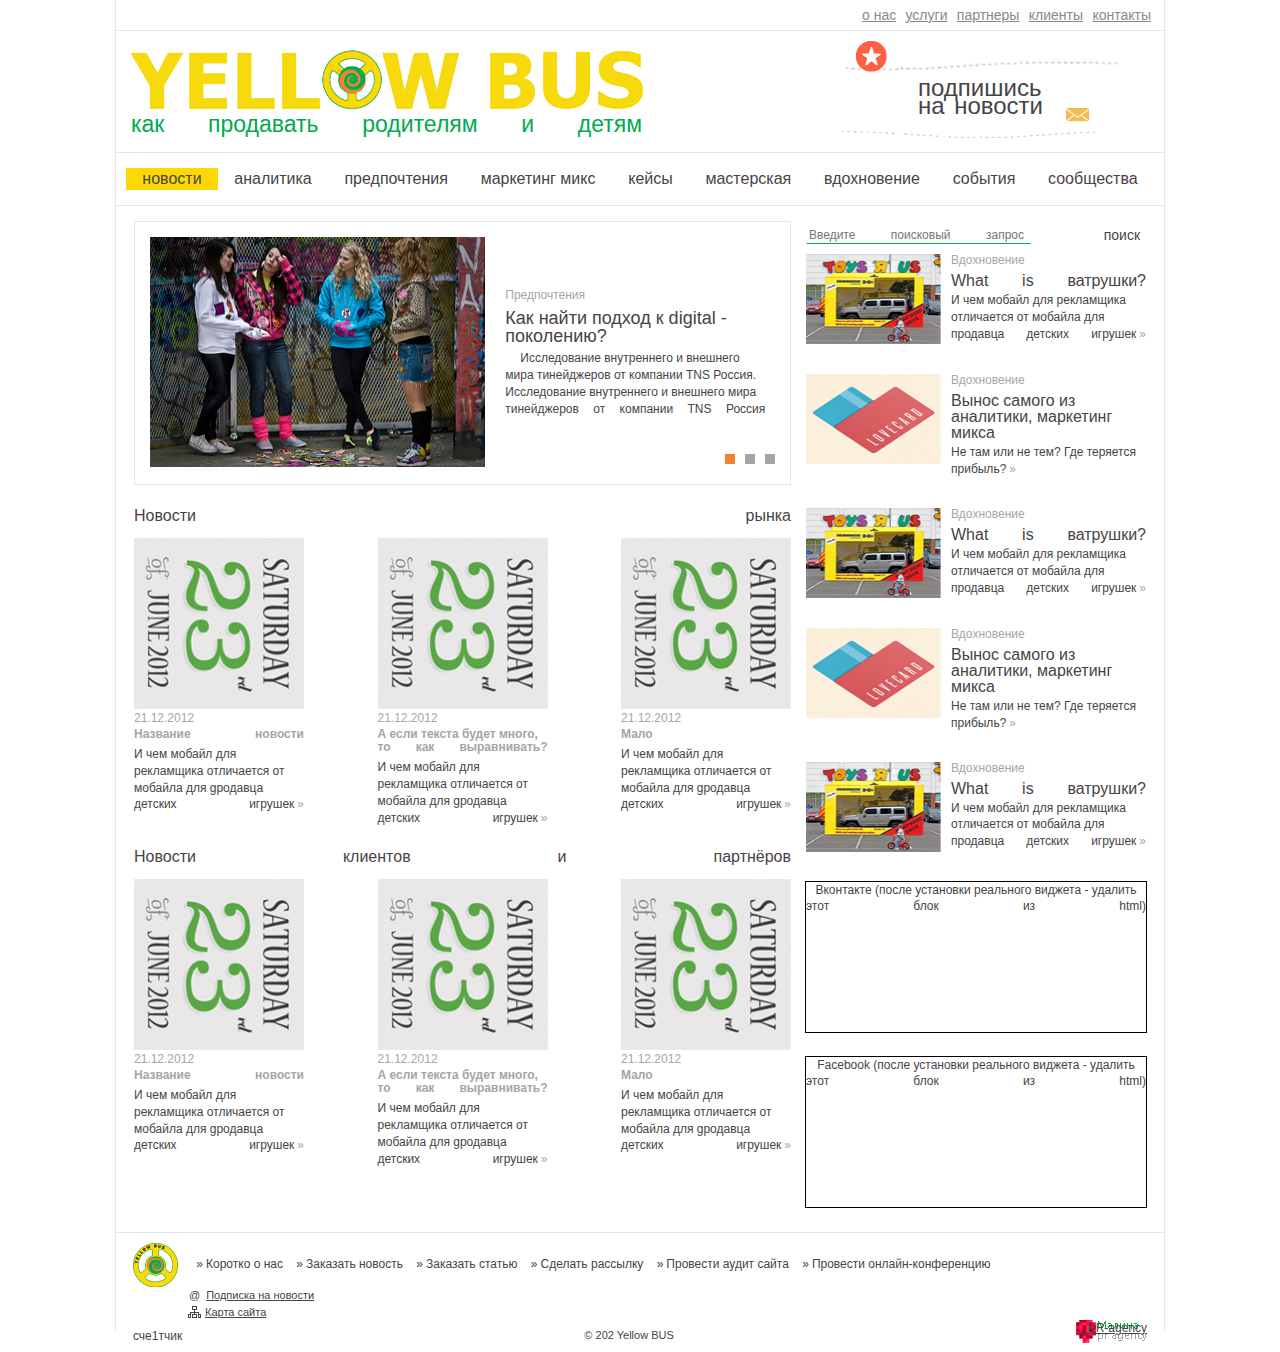
<file: index.html>
<!doctype html>
<!--[if IE 7]> <html class="ie ie987 ie87 ie7" lang="en"> <![endif]-->
<!--[if IE 8]> <html class="ie ie987 ie87 ie8" lang="en"> <![endif]-->
<!--[if IE 9]> <html class="ie ie987 ie9" lang="en"> <![endif]-->
<!--[if IE 10]> <html class="ie ie10" lang="en"> <![endif]-->
<html class="no-js" lang="en">
<head>
  <meta charset="utf-8">
  <meta http-equiv="X-UA-Compatible" content="IE=edge,chrome=1">
  <title></title>
  <meta name="description" content="">
  <!--if you make responsive design - uncomment it-->
  <!--<meta name="viewport" content="width=device-width, initial-scale=1">-->
  <!--[if IE]><script src="http://html5shiv.googlecode.com/svn/trunk/html5.js"></script><![endif]-->
  <!--CSS here-->
  <link rel="stylesheet" href="stylesheets/screen.css">
  <!--CSS here-->
  <script src="js/vendor/modernizr-2.6.1.min.js"></script>
</head>
<body itemscope itemtype='http://schema.org/WebPage'>
<!--[if lt IE 9]><p class=chromeframe>Внимание! Вы используете <em>устаревший браузер!</em> Страница может загружаться долго, а часть элементов сайта выводится в упрощенном виде. Чтобы увидеть полноценную версию сайта - <a href="http://browsehappy.com/">установите новый современный браузер</a> - это увеличит скорость загрузки страниц в несколько раз, или <a href="http://www.google.com/chromeframe/?redirect=true">установите расширение Google Chrome Frame для Internet Explorer</a> - это позволит вам увеличить скорость загрузки страниц не покидая браузер.</p><![endif]-->

<!-- WRAPPER -->
<div class="page-body">

  <!-- HEADER -->
  <header class="page-header" itemscope itemtype='http://schema.org/LocalBusiness'>
    <!--pageTop navigation-->
    <nav class="b-serviceNav">
      <ul>
        <li><a href="#" class="unit">о нас</a></li>
        <li><a href="#" class="unit">услуги</a></li>
        <li><a href="#" class="unit">партнеры</a></li>
        <li><a href="#" class="unit">клиенты</a></li>
        <li><a href="#" class="unit">контакты</a></li>
      </ul>
    </nav>
    <div class="page-header__middle">
      <!--prime logo-->
      <a class="b-primeLogo" href="index.html" itemprop='url'>
        <img src="images/logo-prime.png" alt="YELLOW BUS" itemprop='image'>
        <span class="name ir" itemprop="name">Yellow Bus</span>
        <span class="slogan" itemprop='description'>как продавать родителям и детям</span>
      </a>
      <!--subscribe-->
      <a href="#" class="b-subscribe">
        <span class="content">подпишись<br> на новости</span>
      </a>
    </div>
    <!--prime navigation-->
    <nav class="b-primeNav" itemscope itemtype='http://schema.org/SiteNavigationElement'>
      <ul>
        <li id="current" class="unit"><a href="#">новости</a></li>
        <li class="unit"><a href="#">аналитика</a></li>
        <li class="unit"><a href="#">предпочтения</a></li>
        <li class="unit"><a href="#">маркетинг микс</a></li>
        <li class="unit"><a href="#">кейсы</a></li>
        <li class="unit"><a href="#">мастерская</a></li>
        <li class="unit"><a href="#">вдохновение</a></li>
        <li class="unit"><a href="#">события</a></li>
        <li class="unit"><a href="#">сообщества</a></li>
      </ul>
    </nav>
  </header><!--END HEADER-->



  <!-- CONTENT -->
  <div class="page-content">

    <!--START page template-->
    <div class="page-index">

      <!--main column with content-->
      <div class="page-index__mainColumn" role="main">
        <!--slider-->
        <div class="b-slider" id="page-index__slider">
          <!-- start Basic Jquery Slider -->
          <ul class="bjqs">
            <li>
              <a class="unit" href="#" itemscope itemtype='http://schema.org/BlogPosting'>
                <img src="images/tmp/slides/item-1.png" alt="image here" class="unit__image" itemprop='image'>
                <span class="unit__content">
                  <span class="unit__category" itemprop='keywords'>Предпочтения</span>
                  <span class="unit__name" itemprop='name'>Как найти подход к digital - поколению?</span>
                  <span class="unit__description" itemprop='description'>Исследование внутреннего и внешнего мира тинейджеров от компании TNS Россия. Исследование внутреннего и внешнего мира тинейджеров от компании TNS Россия</span>
                </span>
              </a>
            </li>
            <li>
              <a class="unit" href="#" itemscope itemtype='http://schema.org/BlogPosting'>
                <img src="images/tmp/slides/item-2.png" alt="image here" class="unit__image" itemprop='image'>
                <span class="unit__content">
                  <span class="unit__category" itemprop='keywords'>Предпочтения</span>
                  <span class="unit__name" itemprop='name'>Как найти подход к digital - поколению?</span>
                  <span class="unit__description" itemprop='description'>Исследование внутреннего и внешнего мира тинейджеров от компании TNS Россия. Исследование внутреннего и внешнего мира тинейджеров от компании TNS Россия</span>
                </span>
              </a>
            </li>

            <li>
              <a class="unit" href="#" itemscope itemtype='http://schema.org/BlogPosting'>
                <img src="images/tmp/slides/item-1.png" alt="image here" class="unit__image" itemprop='image'>
                <span class="unit__content">
                  <span class="unit__category" itemprop='keywords'>Предпочтения</span>
                  <span class="unit__name" itemprop='name'>Как найти подход к digital - поколению?</span>
                  <span class="unit__description" itemprop='description'>Исследование внутреннего и внешнего мира тинейджеров от компании TNS Россия. Исследование внутреннего и внешнего мира тинейджеров от компании TNS Россия</span>
                </span>
              </a>
            </li>
          </ul>
          <!-- end Basic jQuery Slider -->
        </div>
        <!--news block 1-->
        <section class="page-index__news">
          <header class="title">Новости рынка</header>
          <div class="content">
            <!--one new-->
            <a href="#" class="unit" itemscope itemtype='http://schema.org/NewsArticle'>
              <img src="images/tmp/news-image.png" alt="image" class="unit__image" itemprop='image'>
              <time class="unit__time" datetime="2012-12-21">21.12.2012</time>
              <span class="unit__name" itemprop='name'>Название новости</span>
              <span class="unit__description" itemporp='name'>И чем мобайл для рекламщика отличается от мобайла для gродавца детских игрушек</span>
            </a>
            <!--one new-->
            <a href="#" class="unit" itemscope itemtype='http://schema.org/NewsArticle'>
              <img src="images/tmp/news-image.png" alt="image" class="unit__image" itemprop='image'>
              <time class="unit__time" datetime="2012-12-21">21.12.2012</time>
              <span class="unit__name" itemprop='name'>А если текста будет много, то как выравнивать?</span>
              <span class="unit__description" itemporp='name'>И чем мобайл для рекламщика отличается от мобайла для gродавца детских игрушек</span>
            </a>
            <!--one new-->
            <a href="#" class="unit" itemscope itemtype='http://schema.org/NewsArticle'>
              <img src="images/tmp/news-image.png" alt="image" class="unit__image" itemprop='image'>
              <time class="unit__time" datetime="2012-12-21">21.12.2012</time>
              <span class="unit__name" itemprop='name'>Мало</span>
              <span class="unit__description" itemporp='name'>И чем мобайл для рекламщика отличается от мобайла для gродавца детских игрушек</span>
            </a>
          </div>
        </section>
        <!--news block 2-->
        <section class="page-index__news">
          <header class="title">Новости клиентов и партнёров</header>
          <div class="content">
            <!--one new-->
            <a href="#" class="unit" itemscope itemtype='http://schema.org/NewsArticle'>
              <img src="images/tmp/news-image.png" alt="image" class="unit__image" itemprop='image'>
              <time class="unit__time" datetime="2012-12-21">21.12.2012</time>
              <span class="unit__name" itemprop='name'>Название новости</span>
              <span class="unit__description" itemporp='name'>И чем мобайл для рекламщика отличается от мобайла для gродавца детских игрушек</span>
            </a>
            <!--one new-->
            <a href="#" class="unit" itemscope itemtype='http://schema.org/NewsArticle'>
              <img src="images/tmp/news-image.png" alt="image" class="unit__image" itemprop='image'>
              <time class="unit__time" datetime="2012-12-21">21.12.2012</time>
              <span class="unit__name" itemprop='name'>А если текста будет много, то как выравнивать?</span>
              <span class="unit__description" itemporp='name'>И чем мобайл для рекламщика отличается от мобайла для gродавца детских игрушек</span>
            </a>
            <!--one new-->
            <a href="#" class="unit" itemscope itemtype='http://schema.org/NewsArticle'>
              <img src="images/tmp/news-image.png" alt="image" class="unit__image" itemprop='image'>
              <time class="unit__time" datetime="2012-12-21">21.12.2012</time>
              <span class="unit__name" itemprop='name'>Мало</span>
              <span class="unit__description" itemporp='name'>И чем мобайл для рекламщика отличается от мобайла для gродавца детских игрушек</span>
            </a>
          </div>
        </section>
      </div>
      <!--end main column with content-->

      <!--right sidebar-->
      <aside class="page-index__rightColumn" itemscope itemtype='http://schema.org/WPSideBar'>
        <!--search block-->
        <form class="b-search">
          <input class="search" type="search" placeholder="Введите поисковый запрос">
          <button class="submit" type="submit">поиск</button>
        </form>
        <!--articles block-->
        <a class="page-index__article_preview" href="#" itemscope itemtype='http://schema.org/BlogPosting'>
          <img src="images/tmp/article-preview-1.png" alt="image here" class="image" itemprop='image'>
          <span class="content">
            <span class="category" itemprop='keywords'>Вдохновение</span>
            <span class="name" itemprop='name'>What is ватрушки?</span>
            <span class="description" itemprop='description'>И чем мобайл для рекламщика отличается от мобайла для продавца детских игрушек</span>
          </span>
        </a>
        <!--articles block-->
        <a class="page-index__article_preview" href="#" itemscope itemtype='http://schema.org/BlogPosting'>
          <img src="images/tmp/article-preview-2.png" alt="image here" class="image" itemprop='image'>
          <span class="content">
            <span class="category" itemprop='keywords'>Вдохновение</span>
            <span class="name" itemprop='name'>Вынос самого из аналитики, маркетинг микса</span>
            <span class="description" itemprop='description'>Не там или не тем? Где теряется прибыль?</span>
          </span>
        </a>
        <!--articles block-->
        <a class="page-index__article_preview" href="#" itemscope itemtype='http://schema.org/BlogPosting'>
          <img src="images/tmp/article-preview-1.png" alt="image here" class="image" itemprop='image'>
          <span class="content">
            <span class="category" itemprop='keywords'>Вдохновение</span>
            <span class="name" itemprop='name'>What is ватрушки?</span>
            <span class="description" itemprop='description'>И чем мобайл для рекламщика отличается от мобайла для продавца детских игрушек</span>
          </span>
        </a>
        <!--articles block-->
        <a class="page-index__article_preview" href="#" itemscope itemtype='http://schema.org/BlogPosting'>
          <img src="images/tmp/article-preview-2.png" alt="image here" class="image" itemprop='image'>
          <span class="content">
            <span class="category" itemprop='keywords'>Вдохновение</span>
            <span class="name" itemprop='name'>Вынос самого из аналитики, маркетинг микса</span>
            <span class="description" itemprop='description'>Не там или не тем? Где теряется прибыль?</span>
          </span>
        </a>
        <!--articles block-->
        <a class="page-index__article_preview" href="#" itemscope itemtype='http://schema.org/BlogPosting'>
          <img src="images/tmp/article-preview-1.png" alt="image here" class="image" itemprop='image'>
          <span class="content">
            <span class="category" itemprop='keywords'>Вдохновение</span>
            <span class="name" itemprop='name'>What is ватрушки?</span>
            <span class="description" itemprop='description'>И чем мобайл для рекламщика отличается от мобайла для продавца детских игрушек</span>
          </span>
        </a>

        <!--VK vidget-->
        <div class="b-vidget">Вконтакте (после установки реального виджета - удалить этот блок из html)</div>
        <!--FB vidget-->
        <div class="b-vidget">Facebook (после установки реального виджета - удалить этот блок из html)</div>
      </aside>
      <!--end right sidebar-->

    </div><!--END page template-->
  </div><!-- END page-content -->

</div><!-- END page-body -->

<!-- FOOTER -->
<footer class="page-footer" itemscope itemtype='http://schema.org/WPFooter'>
  <div class="l-hList">
    <!--secondary logo-->
    <a class="b-secondaryLogo" href="index.html">
      <img src="images/logo-secondary.png" alt="">
    </a>
    <!--secondary nav-->
    <nav class="b-secondaryNav" itemscope itemtype='http://schema.org/SiteNavigationElement'>
      <ul>
        <li><a href="#" class="unit">Коротко о нас</a></li>
        <li><a href="#" class="unit">Заказать новость</a></li>
        <li><a href="#" class="unit">Заказать статью</a></li>
        <li><a href="#" class="unit">Сделать рассылку</a></li>
        <li><a href="#" class="unit">Провести аудит сайта</a></li>
        <li><a href="#" class="unit">Провести онлайн-конференцию</a></li>
      </ul>
    </nav>
  </div>
  <div><a href="#" class="page-footer__subscribe"><span class="content">Подписка на новости</span></a></div>
  <div><a href="#" class="b-sitemap"><span class="content">Карта сайта</span></a></div>
  <!--bottom footer part-->
  <div class="l-jList">
    <div class="b-counter">сче1тчик</div>
  <small class="b-copy">© 202 Yellow BUS </small>
    <a href="#" class="b-author ir">Малина PR-agency</a>
  </div>
</footer>
<!-- END FOOTER -->


<script src="//ajax.googleapis.com/ajax/libs/jquery/1.8.2/jquery.min.js"></script>
<script>window.jQuery || document.write('<script src="js/vendor/jquery-1.8.2.min.js"><\/script>')</script>
<script src="js/plugins/bjqs-1.3.min.js"></script>
<script src="js/main.js"></script>

<!-- Asynchronous Google Analytics snippet. Change UA-XXXXX-X to be your site's ID.
mathiasbynens.be/notes/async-analytics-snippet -->
<script>
  var _gaq=[['_setAccount','UA-XXXXX-X'],['_trackPageview']];
  (function(d,t){var g=d.createElement(t),s=d.getElementsByTagName(t)[0];
    g.src=('https:'==location.protocol?'//ssl':'//www')+'.google-analytics.com/ga.js';
    s.parentNode.insertBefore(g,s)}(document,'script'));
</script>

</body>
</html>
</file>
<file: stylesheets/screen.css>
@charset "UTF-8";
/* line 17, ../../../../../Ruby193/lib/ruby/gems/1.9.1/gems/compass-0.12.2/frameworks/compass/stylesheets/compass/reset/_utilities.scss */
html, body, div, span, applet, object, iframe,
h1, h2, h3, h4, h5, h6, p, blockquote, pre,
a, abbr, acronym, address, big, cite, code,
del, dfn, em, img, ins, kbd, q, s, samp,
small, strike, strong, sub, sup, tt, var,
b, u, i, center,
dl, dt, dd, ol, ul, li,
fieldset, form, label, legend,
table, caption, tbody, tfoot, thead, tr, th, td,
article, aside, canvas, details, embed,
figure, figcaption, footer, header, hgroup,
menu, nav, output, ruby, section, summary,
time, mark, audio, video {
  margin: 0;
  padding: 0;
  border: 0;
  font: inherit;
  font-size: 100%;
  vertical-align: baseline;
}

/* line 22, ../../../../../Ruby193/lib/ruby/gems/1.9.1/gems/compass-0.12.2/frameworks/compass/stylesheets/compass/reset/_utilities.scss */
html {
  line-height: 1;
}

/* line 24, ../../../../../Ruby193/lib/ruby/gems/1.9.1/gems/compass-0.12.2/frameworks/compass/stylesheets/compass/reset/_utilities.scss */
ol, ul {
  list-style: none;
}

/* line 26, ../../../../../Ruby193/lib/ruby/gems/1.9.1/gems/compass-0.12.2/frameworks/compass/stylesheets/compass/reset/_utilities.scss */
table {
  border-collapse: collapse;
  border-spacing: 0;
}

/* line 28, ../../../../../Ruby193/lib/ruby/gems/1.9.1/gems/compass-0.12.2/frameworks/compass/stylesheets/compass/reset/_utilities.scss */
caption, th, td {
  text-align: left;
  font-weight: normal;
  vertical-align: middle;
}

/* line 30, ../../../../../Ruby193/lib/ruby/gems/1.9.1/gems/compass-0.12.2/frameworks/compass/stylesheets/compass/reset/_utilities.scss */
q, blockquote {
  quotes: none;
}
/* line 103, ../../../../../Ruby193/lib/ruby/gems/1.9.1/gems/compass-0.12.2/frameworks/compass/stylesheets/compass/reset/_utilities.scss */
q:before, q:after, blockquote:before, blockquote:after {
  content: "";
  content: none;
}

/* line 32, ../../../../../Ruby193/lib/ruby/gems/1.9.1/gems/compass-0.12.2/frameworks/compass/stylesheets/compass/reset/_utilities.scss */
a img {
  border: none;
}

/* line 116, ../../../../../Ruby193/lib/ruby/gems/1.9.1/gems/compass-0.12.2/frameworks/compass/stylesheets/compass/reset/_utilities.scss */
article, aside, details, figcaption, figure, footer, header, hgroup, menu, nav, section, summary {
  display: block;
}

/* line 34, ../../../../../Ruby193/lib/ruby/gems/1.9.1/gems/compass-h5bp-0.0.5/stylesheets/h5bp/_normalize.scss */
article, aside, details, figcaption, figure, footer, header, hgroup, nav, section {
  display: block;
}

/* line 35, ../../../../../Ruby193/lib/ruby/gems/1.9.1/gems/compass-h5bp-0.0.5/stylesheets/h5bp/_normalize.scss */
audio, canvas, video {
  display: inline-block;
  *display: inline;
  *zoom: 1;
}

/* line 36, ../../../../../Ruby193/lib/ruby/gems/1.9.1/gems/compass-h5bp-0.0.5/stylesheets/h5bp/_normalize.scss */
audio:not([controls]) {
  display: none;
}

/* line 37, ../../../../../Ruby193/lib/ruby/gems/1.9.1/gems/compass-h5bp-0.0.5/stylesheets/h5bp/_normalize.scss */
[hidden] {
  display: none;
}

/* line 62, ../../../../../Ruby193/lib/ruby/gems/1.9.1/gems/compass-h5bp-0.0.5/stylesheets/h5bp/_normalize.scss */
::-moz-selection {
  background: #fe57a1;
  color: white;
  text-shadow: none;
}

/* line 63, ../../../../../Ruby193/lib/ruby/gems/1.9.1/gems/compass-h5bp-0.0.5/stylesheets/h5bp/_normalize.scss */
::selection {
  background: #fe57a1;
  color: white;
  text-shadow: none;
}

/* line 6, ../../../../../Ruby193/lib/ruby/gems/1.9.1/gems/compass-h5bp-0.0.5/stylesheets/h5bp/_chromeframe.scss */
.chromeframe {
  margin: 0.2em 0;
  background: #ccc;
  color: black;
  padding: 0.2em 0;
}

@media print {
  /* line 11, ../../../../../Ruby193/lib/ruby/gems/1.9.1/gems/compass-h5bp-0.0.5/stylesheets/h5bp/_media.scss */
  * {
    background: transparent !important;
    color: black !important;
    box-shadow: none !important;
    text-shadow: none !important;
    filter: none !important;
    -ms-filter: none !important;
  }

  /* line 12, ../../../../../Ruby193/lib/ruby/gems/1.9.1/gems/compass-h5bp-0.0.5/stylesheets/h5bp/_media.scss */
  a, a:visited {
    text-decoration: underline;
  }

  /* line 13, ../../../../../Ruby193/lib/ruby/gems/1.9.1/gems/compass-h5bp-0.0.5/stylesheets/h5bp/_media.scss */
  a[href]:after {
    content: " (" attr(href) ")";
  }

  /* line 14, ../../../../../Ruby193/lib/ruby/gems/1.9.1/gems/compass-h5bp-0.0.5/stylesheets/h5bp/_media.scss */
  abbr[title]:after {
    content: " (" attr(title) ")";
  }

  /* line 15, ../../../../../Ruby193/lib/ruby/gems/1.9.1/gems/compass-h5bp-0.0.5/stylesheets/h5bp/_media.scss */
  .ir a:after, a[href^="javascript:"]:after, a[href^="#"]:after {
    content: "";
  }

  /* line 16, ../../../../../Ruby193/lib/ruby/gems/1.9.1/gems/compass-h5bp-0.0.5/stylesheets/h5bp/_media.scss */
  pre, blockquote {
    border: 1px solid #999;
    page-break-inside: avoid;
  }

  /* line 17, ../../../../../Ruby193/lib/ruby/gems/1.9.1/gems/compass-h5bp-0.0.5/stylesheets/h5bp/_media.scss */
  thead {
    display: table-header-group;
  }

  /* line 18, ../../../../../Ruby193/lib/ruby/gems/1.9.1/gems/compass-h5bp-0.0.5/stylesheets/h5bp/_media.scss */
  tr, img {
    page-break-inside: avoid;
  }

  /* line 19, ../../../../../Ruby193/lib/ruby/gems/1.9.1/gems/compass-h5bp-0.0.5/stylesheets/h5bp/_media.scss */
  img {
    max-width: 100% !important;
  }

  @page {
    margin: 0.5cm;
}

  /* line 21, ../../../../../Ruby193/lib/ruby/gems/1.9.1/gems/compass-h5bp-0.0.5/stylesheets/h5bp/_media.scss */
  p, h2, h3 {
    orphans: 3;
    widows: 3;
  }

  /* line 22, ../../../../../Ruby193/lib/ruby/gems/1.9.1/gems/compass-h5bp-0.0.5/stylesheets/h5bp/_media.scss */
  h2, h3 {
    page-break-after: avoid;
  }
}
/* line 48, ../../../../../Ruby193/lib/ruby/gems/1.9.1/gems/compass-h5bp-0.0.5/stylesheets/h5bp/_normalize.scss */
html {
  font-size: 100%;
  -webkit-text-size-adjust: 100%;
  -ms-text-size-adjust: 100%;
}

/* line 50, ../../../../../Ruby193/lib/ruby/gems/1.9.1/gems/compass-h5bp-0.0.5/stylesheets/h5bp/_normalize.scss */
html, button, input, select, textarea {
  font-family: sans-serif;
  color: #222222;
}

/* line 52, ../../../../../Ruby193/lib/ruby/gems/1.9.1/gems/compass-h5bp-0.0.5/stylesheets/h5bp/_normalize.scss */
body {
  margin: 0;
  font-size: 1em;
  line-height: 1.4;
}

/* line 85, ../../../../../Ruby193/lib/ruby/gems/1.9.1/gems/compass-h5bp-0.0.5/stylesheets/h5bp/_normalize.scss */
abbr[title] {
  border-bottom: 1px dotted;
}

/* line 87, ../../../../../Ruby193/lib/ruby/gems/1.9.1/gems/compass-h5bp-0.0.5/stylesheets/h5bp/_normalize.scss */
b, strong {
  font-weight: bold;
}

/* line 89, ../../../../../Ruby193/lib/ruby/gems/1.9.1/gems/compass-h5bp-0.0.5/stylesheets/h5bp/_normalize.scss */
blockquote {
  margin: 1em 40px;
}

/* line 91, ../../../../../Ruby193/lib/ruby/gems/1.9.1/gems/compass-h5bp-0.0.5/stylesheets/h5bp/_normalize.scss */
dfn {
  font-style: italic;
}

/* line 93, ../../../../../Ruby193/lib/ruby/gems/1.9.1/gems/compass-h5bp-0.0.5/stylesheets/h5bp/_normalize.scss */
hr {
  display: block;
  height: 1px;
  border: 0;
  border-top: 1px solid #ccc;
  margin: 1em 0;
  padding: 0;
}

/* line 95, ../../../../../Ruby193/lib/ruby/gems/1.9.1/gems/compass-h5bp-0.0.5/stylesheets/h5bp/_normalize.scss */
ins {
  background: #ff9;
  color: #000;
  text-decoration: none;
}

/* line 97, ../../../../../Ruby193/lib/ruby/gems/1.9.1/gems/compass-h5bp-0.0.5/stylesheets/h5bp/_normalize.scss */
mark {
  background: #ff0;
  color: #000;
  font-style: italic;
  font-weight: bold;
}

/* line 100, ../../../../../Ruby193/lib/ruby/gems/1.9.1/gems/compass-h5bp-0.0.5/stylesheets/h5bp/_normalize.scss */
pre, code, kbd, samp {
  font-family: monospace, serif;
  _font-family: 'courier new', monospace;
  font-size: 1em;
}

/* line 103, ../../../../../Ruby193/lib/ruby/gems/1.9.1/gems/compass-h5bp-0.0.5/stylesheets/h5bp/_normalize.scss */
pre {
  white-space: pre;
  white-space: pre-wrap;
  word-wrap: break-word;
}

/* line 105, ../../../../../Ruby193/lib/ruby/gems/1.9.1/gems/compass-h5bp-0.0.5/stylesheets/h5bp/_normalize.scss */
q {
  quotes: none;
}

/* line 106, ../../../../../Ruby193/lib/ruby/gems/1.9.1/gems/compass-h5bp-0.0.5/stylesheets/h5bp/_normalize.scss */
q:before, q:after {
  content: "";
  content: none;
}

/* line 108, ../../../../../Ruby193/lib/ruby/gems/1.9.1/gems/compass-h5bp-0.0.5/stylesheets/h5bp/_normalize.scss */
small {
  font-size: 85%;
}

/* line 111, ../../../../../Ruby193/lib/ruby/gems/1.9.1/gems/compass-h5bp-0.0.5/stylesheets/h5bp/_normalize.scss */
sub, sup {
  font-size: 75%;
  line-height: 0;
  position: relative;
  vertical-align: baseline;
}

/* line 112, ../../../../../Ruby193/lib/ruby/gems/1.9.1/gems/compass-h5bp-0.0.5/stylesheets/h5bp/_normalize.scss */
sup {
  top: -0.5em;
}

/* line 113, ../../../../../Ruby193/lib/ruby/gems/1.9.1/gems/compass-h5bp-0.0.5/stylesheets/h5bp/_normalize.scss */
sub {
  bottom: -0.25em;
}

/* line 146, ../../../../../Ruby193/lib/ruby/gems/1.9.1/gems/compass-h5bp-0.0.5/stylesheets/h5bp/_normalize.scss */
figure {
  margin: 0;
}

/* line 154, ../../../../../Ruby193/lib/ruby/gems/1.9.1/gems/compass-h5bp-0.0.5/stylesheets/h5bp/_normalize.scss */
form {
  margin: 0;
}

/* line 155, ../../../../../Ruby193/lib/ruby/gems/1.9.1/gems/compass-h5bp-0.0.5/stylesheets/h5bp/_normalize.scss */
fieldset {
  border: 0;
  margin: 0;
  padding: 0;
}

/* line 158, ../../../../../Ruby193/lib/ruby/gems/1.9.1/gems/compass-h5bp-0.0.5/stylesheets/h5bp/_normalize.scss */
label {
  cursor: pointer;
}

/* line 163, ../../../../../Ruby193/lib/ruby/gems/1.9.1/gems/compass-h5bp-0.0.5/stylesheets/h5bp/_normalize.scss */
legend {
  border: 0;
  *margin-left: -7px;
  padding: 0;
  white-space: normal;
}

/* line 169, ../../../../../Ruby193/lib/ruby/gems/1.9.1/gems/compass-h5bp-0.0.5/stylesheets/h5bp/_normalize.scss */
button, input, select, textarea {
  font-size: 100%;
  margin: 0;
  vertical-align: baseline;
  *vertical-align: middle;
}

/* line 173, ../../../../../Ruby193/lib/ruby/gems/1.9.1/gems/compass-h5bp-0.0.5/stylesheets/h5bp/_normalize.scss */
button, input {
  line-height: normal;
}

/* line 179, ../../../../../Ruby193/lib/ruby/gems/1.9.1/gems/compass-h5bp-0.0.5/stylesheets/h5bp/_normalize.scss */
button, input[type="button"], input[type="reset"], input[type="submit"] {
  cursor: pointer;
  -webkit-appearance: button;
  *overflow: visible;
}

/* line 183, ../../../../../Ruby193/lib/ruby/gems/1.9.1/gems/compass-h5bp-0.0.5/stylesheets/h5bp/_normalize.scss */
button[disabled], input[disabled] {
  cursor: default;
}

/* line 187, ../../../../../Ruby193/lib/ruby/gems/1.9.1/gems/compass-h5bp-0.0.5/stylesheets/h5bp/_normalize.scss */
input[type="checkbox"], input[type="radio"] {
  box-sizing: border-box;
  padding: 0;
  *width: 13px;
  *height: 13px;
}

/* line 188, ../../../../../Ruby193/lib/ruby/gems/1.9.1/gems/compass-h5bp-0.0.5/stylesheets/h5bp/_normalize.scss */
input[type="search"] {
  -webkit-appearance: textfield;
  -moz-box-sizing: content-box;
  -webkit-box-sizing: content-box;
  box-sizing: content-box;
}

/* line 189, ../../../../../Ruby193/lib/ruby/gems/1.9.1/gems/compass-h5bp-0.0.5/stylesheets/h5bp/_normalize.scss */
input[type="search"]::-webkit-search-decoration, input[type="search"]::-webkit-search-cancel-button {
  -webkit-appearance: none;
}

/* line 193, ../../../../../Ruby193/lib/ruby/gems/1.9.1/gems/compass-h5bp-0.0.5/stylesheets/h5bp/_normalize.scss */
button::-moz-focus-inner, input::-moz-focus-inner {
  border: 0;
  padding: 0;
}

/* line 198, ../../../../../Ruby193/lib/ruby/gems/1.9.1/gems/compass-h5bp-0.0.5/stylesheets/h5bp/_normalize.scss */
textarea {
  overflow: auto;
  vertical-align: top;
  resize: vertical;
}

/* line 202, ../../../../../Ruby193/lib/ruby/gems/1.9.1/gems/compass-h5bp-0.0.5/stylesheets/h5bp/_normalize.scss */
input:invalid, textarea:invalid {
  background-color: #f0dddd;
}

/* line 134, ../../../../../Ruby193/lib/ruby/gems/1.9.1/gems/compass-h5bp-0.0.5/stylesheets/h5bp/_normalize.scss */
img {
  border: 0;
  -ms-interpolation-mode: bicubic;
  vertical-align: middle;
}

/* line 138, ../../../../../Ruby193/lib/ruby/gems/1.9.1/gems/compass-h5bp-0.0.5/stylesheets/h5bp/_normalize.scss */
svg:not(:root) {
  overflow: hidden;
}

/* line 210, ../../../../../Ruby193/lib/ruby/gems/1.9.1/gems/compass-h5bp-0.0.5/stylesheets/h5bp/_normalize.scss */
table {
  border-collapse: collapse;
  border-spacing: 0;
}

/* line 211, ../../../../../Ruby193/lib/ruby/gems/1.9.1/gems/compass-h5bp-0.0.5/stylesheets/h5bp/_normalize.scss */
td {
  vertical-align: top;
}

/* line 7, ../../../../../Ruby193/lib/ruby/gems/1.9.1/gems/compass-h5bp-0.0.5/stylesheets/h5bp/_helpers.scss */
.ir {
  display: block;
  border: 0;
  text-indent: -999em;
  overflow: hidden;
  background-color: transparent;
  background-repeat: no-repeat;
  text-align: left;
  direction: ltr;
  *line-height: 0;
}
/* line 26, ../../../../../Ruby193/lib/ruby/gems/1.9.1/gems/compass-h5bp-0.0.5/stylesheets/h5bp/_helpers.scss */
.ir br {
  display: none;
}

/* line 9, ../../../../../Ruby193/lib/ruby/gems/1.9.1/gems/compass-h5bp-0.0.5/stylesheets/h5bp/_helpers.scss */
.hidden {
  display: none !important;
  visibility: hidden;
}

/* line 11, ../../../../../Ruby193/lib/ruby/gems/1.9.1/gems/compass-h5bp-0.0.5/stylesheets/h5bp/_helpers.scss */
.visuallyhidden {
  border: 0;
  clip: rect(0 0 0 0);
  height: 1px;
  margin: -1px;
  overflow: hidden;
  padding: 0;
  position: absolute;
  width: 1px;
}
/* line 45, ../../../../../Ruby193/lib/ruby/gems/1.9.1/gems/compass-h5bp-0.0.5/stylesheets/h5bp/_helpers.scss */
.visuallyhidden.focusable:active, .visuallyhidden.focusable:focus {
  clip: auto;
  height: auto;
  margin: 0;
  overflow: visible;
  position: static;
  width: auto;
}

/* line 13, ../../../../../Ruby193/lib/ruby/gems/1.9.1/gems/compass-h5bp-0.0.5/stylesheets/h5bp/_helpers.scss */
.invisible {
  visibility: hidden;
}

/* line 55, ../../../../../Ruby193/lib/ruby/gems/1.9.1/gems/compass-h5bp-0.0.5/stylesheets/h5bp/_helpers.scss */
.clearfix:before, .clearfix:after {
  content: "";
  display: table;
}
/* line 56, ../../../../../Ruby193/lib/ruby/gems/1.9.1/gems/compass-h5bp-0.0.5/stylesheets/h5bp/_helpers.scss */
.clearfix:after {
  clear: both;
}
/* line 57, ../../../../../Ruby193/lib/ruby/gems/1.9.1/gems/compass-h5bp-0.0.5/stylesheets/h5bp/_helpers.scss */
.clearfix {
  *zoom: 1;
}

/* line 26, ../sass/screen.scss */
* {
  -webkit-box-sizing: border-box;
  -moz-box-sizing: border-box;
  box-sizing: border-box;
}

/* line 27, ../sass/screen.scss */
input[type=search] {
  -webkit-box-sizing: border-box;
  -moz-box-sizing: border-box;
  box-sizing: border-box;
}

/*VARIABLES
--------------------------------------------*/
/*HELPER CLASSES
---------------------------------------------------------*/
/* line 60, ../sass/screen.scss */
.floatLt {
  float: left;
}

/* line 61, ../sass/screen.scss */
.floatRt {
  float: right;
}

/* line 75, ../sass/screen.scss */
.l-hList > * {
  display: -moz-inline-stack;
  display: inline-block;
  vertical-align: middle;
  *vertical-align: auto;
  zoom: 1;
  *display: inline;
}

/* line 75, ../sass/screen.scss */
.l-hList_top > * {
  display: -moz-inline-stack;
  display: inline-block;
  vertical-align: middle;
  *vertical-align: auto;
  zoom: 1;
  *display: inline;
}
/* line 79, ../sass/screen.scss */
.l-hList_top > * {
  vertical-align: top;
}

/* line 103, ../sass/screen.scss */
.l-jList {
  text-align: justify;
  line-height: 0;
  font-size: 1px;
  text-justify: newspaper;
  zoom: 1;
  text-align-last: justify;
}
/* line 89, ../sass/screen.scss */
.l-jList:after {
  content: "";
  display: inline-block;
  height: 0;
  overflow: hidden;
  visibility: hidden;
  width: 100%;
}
/* line 97, ../sass/screen.scss */
.l-jList > * {
  text-align: left;
  display: -moz-inline-stack;
  display: inline-block;
  vertical-align: middle;
  *vertical-align: auto;
  zoom: 1;
  *display: inline;
  line-height: 1.4;
  font-size: 12px;
}

/* line 104, ../sass/screen.scss */
.l-jList_top {
  text-align: justify;
  line-height: 0;
  font-size: 1px;
  text-justify: newspaper;
  zoom: 1;
  text-align-last: justify;
}
/* line 89, ../sass/screen.scss */
.l-jList_top:after {
  content: "";
  display: inline-block;
  height: 0;
  overflow: hidden;
  visibility: hidden;
  width: 100%;
}
/* line 97, ../sass/screen.scss */
.l-jList_top > * {
  text-align: left;
  display: -moz-inline-stack;
  display: inline-block;
  vertical-align: middle;
  *vertical-align: auto;
  zoom: 1;
  *display: inline;
  line-height: 1.4;
  font-size: 12px;
}
/* line 106, ../sass/screen.scss */
.l-jList_top > * {
  vertical-align: top;
}

/* line 108, ../sass/screen.scss */
.l-jList_bottom {
  text-align: justify;
  line-height: 0;
  font-size: 1px;
  text-justify: newspaper;
  zoom: 1;
  text-align-last: justify;
}
/* line 89, ../sass/screen.scss */
.l-jList_bottom:after {
  content: "";
  display: inline-block;
  height: 0;
  overflow: hidden;
  visibility: hidden;
  width: 100%;
}
/* line 97, ../sass/screen.scss */
.l-jList_bottom > * {
  text-align: left;
  display: -moz-inline-stack;
  display: inline-block;
  vertical-align: middle;
  *vertical-align: auto;
  zoom: 1;
  *display: inline;
  line-height: 1.4;
  font-size: 12px;
}
/* line 110, ../sass/screen.scss */
.l-jList_bottom > * {
  vertical-align: bottom;
}

/* line 114, ../sass/screen.scss */
.flexbox .flexList {
  display: -webkit-box;
  display: -moz-box;
  display: -ms-box;
  display: box;
  -webkit-box-pack: justify;
  -moz-box-pack: justify;
  -ms-box-pack: justify;
  box-pack: justify;
}
/* line 117, ../sass/screen.scss */
.flexbox .flexList > * {
  -webkit-box-flex: 1;
  -moz-box-flex: 1;
  -ms-box-flex: 1;
  box-flex: 1;
}
/* line 119, ../sass/screen.scss */
.no-flexbox .flexList {
  text-align: justify;
  line-height: 0;
  font-size: 1px;
  text-justify: newspaper;
  zoom: 1;
  text-align-last: justify;
}
/* line 89, ../sass/screen.scss */
.no-flexbox .flexList:after {
  content: "";
  display: inline-block;
  height: 0;
  overflow: hidden;
  visibility: hidden;
  width: 100%;
}
/* line 97, ../sass/screen.scss */
.no-flexbox .flexList > * {
  text-align: left;
  display: -moz-inline-stack;
  display: inline-block;
  vertical-align: middle;
  *vertical-align: auto;
  zoom: 1;
  *display: inline;
  line-height: 1.4;
  font-size: 12px;
}

/* line 123, ../sass/screen.scss */
:root .gradient {
  filter: none \0/IE9;
}

/* line 148, ../sass/screen.scss */
a {
  color: #484346;
  -webkit-transition: all 0.4s ease;
  -webkit-transition-delay: 0s;
  -moz-transition: all 0.4s ease 0s;
  -o-transition: all 0.4s ease 0s;
  transition: all 0.4s ease 0s;
}
/* line 18, ../../../../../Ruby193/lib/ruby/gems/1.9.1/gems/compass-0.12.2/frameworks/compass/stylesheets/compass/typography/links/_link-colors.scss */
a:visited {
  color: #484346;
}
/* line 21, ../../../../../Ruby193/lib/ruby/gems/1.9.1/gems/compass-0.12.2/frameworks/compass/stylesheets/compass/typography/links/_link-colors.scss */
a:focus {
  color: #00aa4f;
}
/* line 24, ../../../../../Ruby193/lib/ruby/gems/1.9.1/gems/compass-0.12.2/frameworks/compass/stylesheets/compass/typography/links/_link-colors.scss */
a:hover {
  color: #00aa4f;
}
/* line 27, ../../../../../Ruby193/lib/ruby/gems/1.9.1/gems/compass-0.12.2/frameworks/compass/stylesheets/compass/typography/links/_link-colors.scss */
a:active {
  color: #00aa4f;
}
/* line 131, ../sass/screen.scss */
a.active {
  color: #00aa4f;
}
/* line 132, ../sass/screen.scss */
a:focus {
  outline: thin dotted;
}
/* line 133, ../sass/screen.scss */
a:active, a:hover {
  outline: 0;
}

/*OBJECTS mixins
--------------------------------------------*/
/*LAYOUT
----------------------------------------------------------*/
/* line 156, ../sass/screen.scss */
html, button, input, select, textarea {
  height: 100%;
  font-family: Tahoma, Verdana, Segoe, sans-serif;
  color: #484346;
}

/* line 161, ../sass/screen.scss */
body {
  height: 100%;
  font-size: 12px;
  line-height: 1.4;
  background-color: #fff;
}

/* line 167, ../sass/screen.scss */
.page-body {
  min-height: 100%;
  height: auto !important;
  height: 100%;
  margin: 0 auto;
  min-width: 980px;
  max-width: 1050px;
  border-left: 1px solid #e5e5e5;
  border-right: 1px solid #e5e5e5;
}

/* line 178, ../sass/screen.scss */
.page-header__middle {
  text-align: justify;
  line-height: 0;
  font-size: 1px;
  text-justify: newspaper;
  zoom: 1;
  text-align-last: justify;
  border-top: 1px solid #e5e5e5;
}
/* line 89, ../sass/screen.scss */
.page-header__middle:after {
  content: "";
  display: inline-block;
  height: 0;
  overflow: hidden;
  visibility: hidden;
  width: 100%;
}
/* line 97, ../sass/screen.scss */
.page-header__middle > * {
  text-align: left;
  display: -moz-inline-stack;
  display: inline-block;
  vertical-align: middle;
  *vertical-align: auto;
  zoom: 1;
  *display: inline;
  line-height: 1.4;
  font-size: 12px;
}

/* line 182, ../sass/screen.scss */
.page-content {
  padding-bottom: 100px;
  border-top: 1px solid #e5e5e5;
}

/* line 186, ../sass/screen.scss */
.page-footer {
  padding: 10px 18px 0;
  position: relative;
  height: 100px;
  margin: -100px auto 0;
  min-width: 980px;
  max-width: 1050px;
  border-top: 1px solid #e5e5e5;
}

/* line 197, ../sass/screen.scss */
.b-serviceNav ul {
  text-align: right;
  padding-right: 10px;
}
/* line 75, ../sass/screen.scss */
.b-serviceNav ul > * {
  display: -moz-inline-stack;
  display: inline-block;
  vertical-align: middle;
  *vertical-align: auto;
  zoom: 1;
  *display: inline;
}
/* line 198, ../sass/screen.scss */
.b-serviceNav .unit {
  font-size: 14px;
  line-height: 30px;
  padding: 0 3px;
  color: #88898c;
}
/* line 18, ../../../../../Ruby193/lib/ruby/gems/1.9.1/gems/compass-0.12.2/frameworks/compass/stylesheets/compass/typography/links/_link-colors.scss */
.b-serviceNav .unit:visited {
  color: #88898c;
}
/* line 21, ../../../../../Ruby193/lib/ruby/gems/1.9.1/gems/compass-0.12.2/frameworks/compass/stylesheets/compass/typography/links/_link-colors.scss */
.b-serviceNav .unit:focus {
  color: #00aa4f;
}
/* line 24, ../../../../../Ruby193/lib/ruby/gems/1.9.1/gems/compass-0.12.2/frameworks/compass/stylesheets/compass/typography/links/_link-colors.scss */
.b-serviceNav .unit:hover {
  color: #00aa4f;
}
/* line 27, ../../../../../Ruby193/lib/ruby/gems/1.9.1/gems/compass-0.12.2/frameworks/compass/stylesheets/compass/typography/links/_link-colors.scss */
.b-serviceNav .unit:active {
  color: #88898c;
}

/* line 205, ../sass/screen.scss */
.b-primeLogo {
  margin-left: 15px;
  text-decoration: none;
}
/* line 208, ../sass/screen.scss */
.b-primeLogo .name {
  position: absolute;
}
/* line 209, ../sass/screen.scss */
.b-primeLogo .slogan {
  display: block;
  text-align: right;
  font-size: 23px;
  color: #00aa4f;
  line-height: 1;
  margin-right: 7px;
}

/* line 217, ../sass/screen.scss */
.b-subscribe {
  margin: 10px 45px 10px 0;
  text-decoration: none;
  width: 277px;
  height: 101px;
  background-image: url([data-uri]);
}
/* line 222, ../sass/screen.scss */
.ie87 .b-subscribe {
  background-image: url("../images/old_browser/bg-subscribe.png");
}
/* line 224, ../sass/screen.scss */
.b-subscribe:hover .content, .b-subscribe:focus .content {
  -webkit-transform: scale(1.25, 1.25);
  -moz-transform: scale(1.25, 1.25);
  -ms-transform: scale(1.25, 1.25);
  -o-transform: scale(1.25, 1.25);
  transform: scale(1.25, 1.25);
}
/* line 226, ../sass/screen.scss */
.b-subscribe .content {
  display: block;
  width: 125px;
  margin: auto;
  height: inherit;
  padding-top: 38px;
  font-size: 24px;
  line-height: .75;
  -webkit-transition: all 0.5s ease;
  -webkit-transition-delay: 0s;
  -moz-transition: all 0.5s ease 0s;
  -o-transition: all 0.5s ease 0s;
  transition: all 0.5s ease 0s;
}

/* line 237, ../sass/screen.scss */
.b-primeNav {
  border-top: 1px solid #e5e5e5;
}
/* line 239, ../sass/screen.scss */
.no-flexbox .b-primeNav .unit > a {
  padding: 0 15px;
}
/* line 240, ../sass/screen.scss */
.b-primeNav ul {
  padding: 15px 10px;
}
/* line 114, ../sass/screen.scss */
.flexbox .b-primeNav ul {
  display: -webkit-box;
  display: -moz-box;
  display: -ms-box;
  display: box;
  -webkit-box-pack: justify;
  -moz-box-pack: justify;
  -ms-box-pack: justify;
  box-pack: justify;
}
/* line 117, ../sass/screen.scss */
.flexbox .b-primeNav ul > * {
  -webkit-box-flex: 1;
  -moz-box-flex: 1;
  -ms-box-flex: 1;
  box-flex: 1;
}
/* line 119, ../sass/screen.scss */
.no-flexbox .b-primeNav ul {
  text-align: justify;
  line-height: 0;
  font-size: 1px;
  text-justify: newspaper;
  zoom: 1;
  text-align-last: justify;
}
/* line 89, ../sass/screen.scss */
.no-flexbox .b-primeNav ul:after {
  content: "";
  display: inline-block;
  height: 0;
  overflow: hidden;
  visibility: hidden;
  width: 100%;
}
/* line 97, ../sass/screen.scss */
.no-flexbox .b-primeNav ul > * {
  text-align: left;
  display: -moz-inline-stack;
  display: inline-block;
  vertical-align: middle;
  *vertical-align: auto;
  zoom: 1;
  *display: inline;
  line-height: 1.4;
  font-size: 12px;
}
/* line 244, ../sass/screen.scss */
.b-primeNav .unit > a {
  display: block;
  text-align: center;
  font-size: 16px;
  text-decoration: none;
}
/* line 249, ../sass/screen.scss */
.b-primeNav .unit > a:hover, .b-primeNav .unit > a:focus {
  outline: none;
  background-color: #fcd804;
  color: #484346;
}
/* line 18, ../../../../../Ruby193/lib/ruby/gems/1.9.1/gems/compass-0.12.2/frameworks/compass/stylesheets/compass/typography/links/_link-colors.scss */
.b-primeNav .unit > a:hover:visited, .b-primeNav .unit > a:focus:visited {
  color: #484346;
}
/* line 21, ../../../../../Ruby193/lib/ruby/gems/1.9.1/gems/compass-0.12.2/frameworks/compass/stylesheets/compass/typography/links/_link-colors.scss */
.b-primeNav .unit > a:hover:focus, .b-primeNav .unit > a:focus:focus {
  color: #484346;
}
/* line 24, ../../../../../Ruby193/lib/ruby/gems/1.9.1/gems/compass-0.12.2/frameworks/compass/stylesheets/compass/typography/links/_link-colors.scss */
.b-primeNav .unit > a:hover:hover, .b-primeNav .unit > a:focus:hover {
  color: #484346;
}
/* line 27, ../../../../../Ruby193/lib/ruby/gems/1.9.1/gems/compass-0.12.2/frameworks/compass/stylesheets/compass/typography/links/_link-colors.scss */
.b-primeNav .unit > a:hover:active, .b-primeNav .unit > a:focus:active {
  color: #484346;
}
/* line 255, ../sass/screen.scss */
.b-primeNav .unit#current > a {
  outline: none;
  background-color: #fcd804;
  color: #484346;
}
/* line 18, ../../../../../Ruby193/lib/ruby/gems/1.9.1/gems/compass-0.12.2/frameworks/compass/stylesheets/compass/typography/links/_link-colors.scss */
.b-primeNav .unit#current > a:visited {
  color: #484346;
}
/* line 21, ../../../../../Ruby193/lib/ruby/gems/1.9.1/gems/compass-0.12.2/frameworks/compass/stylesheets/compass/typography/links/_link-colors.scss */
.b-primeNav .unit#current > a:focus {
  color: #484346;
}
/* line 24, ../../../../../Ruby193/lib/ruby/gems/1.9.1/gems/compass-0.12.2/frameworks/compass/stylesheets/compass/typography/links/_link-colors.scss */
.b-primeNav .unit#current > a:hover {
  color: #484346;
}
/* line 27, ../../../../../Ruby193/lib/ruby/gems/1.9.1/gems/compass-0.12.2/frameworks/compass/stylesheets/compass/typography/links/_link-colors.scss */
.b-primeNav .unit#current > a:active {
  color: #484346;
}

/* line 265, ../sass/screen.scss */
.b-secondaryNav ul {
  margin-left: 10px;
}
/* line 75, ../sass/screen.scss */
.b-secondaryNav ul > * {
  display: -moz-inline-stack;
  display: inline-block;
  vertical-align: middle;
  *vertical-align: auto;
  zoom: 1;
  *display: inline;
}
/* line 266, ../sass/screen.scss */
.b-secondaryNav .unit {
  text-decoration: none;
  display: block;
  padding: 0 5px;
}
/* line 270, ../sass/screen.scss */
.b-secondaryNav .unit:before {
  content: '»';
  margin-right: 3px;
}

/* line 273, ../sass/screen.scss */
.page-footer__subscribe {
  margin-left: 56px;
  text-decoration: none;
  font-size: 11px;
}
/* line 277, ../sass/screen.scss */
.page-footer__subscribe:before {
  content: '@';
  margin-right: 6px;
}
/* line 281, ../sass/screen.scss */
.page-footer__subscribe:hover, .page-footer__subscribe:focus {
  padding-left: 10px;
}
/* line 282, ../sass/screen.scss */
.page-footer__subscribe .content {
  text-decoration: underline;
}

/* line 284, ../sass/screen.scss */
.b-sitemap {
  margin-left: 55px;
  text-decoration: none;
  font-size: 11px;
}
/* line 288, ../sass/screen.scss */
.b-sitemap .content {
  display: -moz-inline-stack;
  display: inline-block;
  vertical-align: middle;
  *vertical-align: auto;
  zoom: 1;
  *display: inline;
}
/* line 289, ../sass/screen.scss */
.b-sitemap:before {
  content: '';
  display: -moz-inline-stack;
  display: inline-block;
  vertical-align: middle;
  *vertical-align: auto;
  zoom: 1;
  *display: inline;
  background-image: url([data-uri]);
  width: 13px;
  height: 12px;
  margin-right: 4px;
}
/* line 293, ../sass/screen.scss */
.ie87 .b-sitemap:before {
  background-image: url("../images/old_browser/icon-sitemap.png");
}
/* line 297, ../sass/screen.scss */
.b-sitemap:hover, .b-sitemap:focus {
  padding-left: 10px;
}
/* line 298, ../sass/screen.scss */
.b-sitemap .content {
  text-decoration: underline;
}

/* line 300, ../sass/screen.scss */
.b-copy {
  font-size: 11px;
}

/* line 301, ../sass/screen.scss */
.b-author {
  width: 71px;
  height: 32px;
  background-image: url([data-uri]);
}
/* line 304, ../sass/screen.scss */
.ie87 .b-author {
  background-image: url("../images/old_browser/bg-author.png");
}

/* line 75, ../sass/screen.scss */
.b-crumbs ul > * {
  display: -moz-inline-stack;
  display: inline-block;
  vertical-align: middle;
  *vertical-align: auto;
  zoom: 1;
  *display: inline;
}

/*INDEX page specific elements styles
-----------------------------------------------------------------------------------------------*/
/* line 315, ../sass/screen.scss */
.page-index {
  text-align: justify;
  line-height: 0;
  font-size: 1px;
  text-justify: newspaper;
  zoom: 1;
  text-align-last: justify;
  padding: 0 18px;
}
/* line 89, ../sass/screen.scss */
.page-index:after {
  content: "";
  display: inline-block;
  height: 0;
  overflow: hidden;
  visibility: hidden;
  width: 100%;
}
/* line 97, ../sass/screen.scss */
.page-index > * {
  text-align: left;
  display: -moz-inline-stack;
  display: inline-block;
  vertical-align: middle;
  *vertical-align: auto;
  zoom: 1;
  *display: inline;
  line-height: 1.4;
  font-size: 12px;
}
/* line 317, ../sass/screen.scss */
.page-index > * {
  vertical-align: top;
}

/* line 319, ../sass/screen.scss */
.page-index__mainColumn {
  width: -webkit-calc(100% - 355px);
  width: -moz-calc(100% - 355px);
  width: calc(100% - 355px);
}

/* line 324, ../sass/screen.scss */
.page-index__rightColumn {
  width: 340px;
}

/* line 325, ../sass/screen.scss */
.b-search {
  text-align: right;
  margin: 20px 0 10px;
}
/* line 75, ../sass/screen.scss */
.b-search > * {
  display: -moz-inline-stack;
  display: inline-block;
  vertical-align: middle;
  *vertical-align: auto;
  zoom: 1;
  *display: inline;
}
/* line 329, ../sass/screen.scss */
.b-search .search {
  border: none;
  border: 1px solid white;
  border-bottom: 1px solid #00aa4f;
  width: 225px;
  -webkit-transition: all 0.5s ease;
  -webkit-transition-delay: 0s;
  -moz-transition: all 0.5s ease 0s;
  -o-transition: all 0.5s ease 0s;
  transition: all 0.5s ease 0s;
}
/* line 336, ../sass/screen.scss */
.b-search .search:focus {
  border: 1px solid #00aa4f;
  outline: none;
}
/* line 341, ../sass/screen.scss */
.b-search .submit {
  border: none;
  background: none;
  font: 14px Verdana, Geneva, sans-serif;
}

/* line 347, ../sass/screen.scss */
.page-index__article_preview {
  display: block;
  margin-bottom: 30px;
  text-decoration: none;
  text-align: justify;
  line-height: 0;
  font-size: 1px;
  text-justify: newspaper;
  zoom: 1;
  text-align-last: justify;
}
/* line 89, ../sass/screen.scss */
.page-index__article_preview:after {
  content: "";
  display: inline-block;
  height: 0;
  overflow: hidden;
  visibility: hidden;
  width: 100%;
}
/* line 97, ../sass/screen.scss */
.page-index__article_preview > * {
  text-align: left;
  display: -moz-inline-stack;
  display: inline-block;
  vertical-align: middle;
  *vertical-align: auto;
  zoom: 1;
  *display: inline;
  line-height: 1.4;
  font-size: 12px;
}
/* line 352, ../sass/screen.scss */
.page-index__article_preview > * {
  vertical-align: top;
}
/* line 353, ../sass/screen.scss */
.page-index__article_preview .image {
  width: 135px;
  height: 90px;
}
/* line 354, ../sass/screen.scss */
.page-index__article_preview .content {
  width: 195px;
}
/* line 355, ../sass/screen.scss */
.page-index__article_preview .category {
  display: block;
  color: #a4a6a5;
  margin-bottom: 7px;
  line-height: 1;
}
/* line 361, ../sass/screen.scss */
.page-index__article_preview .name {
  display: block;
  font: 16px/1 Verdana, Geneva, sans-serif;
  margin-bottom: 3px;
}
/* line 366, ../sass/screen.scss */
.page-index__article_preview .description {
  display: block;
}
/* line 368, ../sass/screen.scss */
.page-index__article_preview .description:after {
  content: '»';
  color: #a4a6a5;
  padding-left: 3px;
}

/* line 375, ../sass/screen.scss */
.page-index__news {
  margin: 20px 0;
}
/* line 377, ../sass/screen.scss */
.page-index__news .title {
  font-size: 16px;
  margin-bottom: 10px;
}
/* line 378, ../sass/screen.scss */
.page-index__news .content {
  text-align: justify;
  line-height: 0;
  font-size: 1px;
  text-justify: newspaper;
  zoom: 1;
  text-align-last: justify;
}
/* line 89, ../sass/screen.scss */
.page-index__news .content:after {
  content: "";
  display: inline-block;
  height: 0;
  overflow: hidden;
  visibility: hidden;
  width: 100%;
}
/* line 97, ../sass/screen.scss */
.page-index__news .content > * {
  text-align: left;
  display: -moz-inline-stack;
  display: inline-block;
  vertical-align: middle;
  *vertical-align: auto;
  zoom: 1;
  *display: inline;
  line-height: 1.4;
  font-size: 12px;
}
/* line 379, ../sass/screen.scss */
.page-index__news .unit {
  width: 170px;
  text-decoration: none;
  vertical-align: top;
}
/* line 380, ../sass/screen.scss */
.page-index__news .unit__image {
  width: 100%;
}
/* line 382, ../sass/screen.scss */
.page-index__news .unit__time {
  color: #a4a6a5;
  display: block;
  line-height: 1.6;
}
/* line 386, ../sass/screen.scss */
.page-index__news .unit__name {
  display: block;
  margin-bottom: 5px;
  font-weight: bold;
  color: #a4a6a5;
  line-height: 1.1;
}
/* line 393, ../sass/screen.scss */
.page-index__news .unit__description:after {
  content: '»';
  padding-left: 3px;
  color: #a4a6a5;
}

/* line 400, ../sass/screen.scss */
.b-slider {
  margin: 15px 0;
  border: 1px solid #e5e5e5;
  position: relative;
  padding: 15px;
}
/* line 405, ../sass/screen.scss */
.b-slider .unit {
  text-align: justify;
  line-height: 0;
  font-size: 1px;
  text-justify: newspaper;
  zoom: 1;
  text-align-last: justify;
  text-decoration: none;
}
/* line 89, ../sass/screen.scss */
.b-slider .unit:after {
  content: "";
  display: inline-block;
  height: 0;
  overflow: hidden;
  visibility: hidden;
  width: 100%;
}
/* line 97, ../sass/screen.scss */
.b-slider .unit > * {
  text-align: left;
  display: -moz-inline-stack;
  display: inline-block;
  vertical-align: middle;
  *vertical-align: auto;
  zoom: 1;
  *display: inline;
  line-height: 1.4;
  font-size: 12px;
}
/* line 408, ../sass/screen.scss */
.b-slider .unit .unit__image {
  width: 335px;
  height: 230px;
}
/* line 412, ../sass/screen.scss */
.b-slider .unit .unit__content {
  margin-left: 20px;
  width: -webkit-calc(100% - 365px);
  width: -moz-calc(100% - 365px);
  width: calc(100% - 365px);
}
/* line 418, ../sass/screen.scss */
.b-slider .unit .unit__category {
  display: block;
  color: #a4a6a5;
  margin-bottom: 5px;
}
/* line 423, ../sass/screen.scss */
.b-slider .unit .unit__name {
  display: block;
  font-size: 18px;
  margin-bottom: 5px;
  line-height: 1;
}
/* line 429, ../sass/screen.scss */
.b-slider .unit .unit__description {
  display: block;
  text-indent: 15px;
}

/* line 436, ../sass/screen.scss */
.b-vidget {
  outline: 1px solid #000;
  text-align: center;
  height: 150px;
  margin: 25px 0;
}

/*PLUGINS styles
------------------------------------------------------------------------------------------------*/
/* Basic jQuery Slider essential styles */
/* line 441, ../sass/screen.scss */
ul.bjqs {
  position: relative;
  list-style: none;
  padding: 0;
  margin: 0;
  overflow: hidden;
  display: none;
}

/* line 442, ../sass/screen.scss */
li.bjqs-slide {
  position: absolute;
  display: none;
}

/* line 443, ../sass/screen.scss */
ul.bjqs-controls {
  list-style: none;
  margin: 0;
  padding: 0;
  z-index: 9999;
}

/* line 444, ../sass/screen.scss */
ul.bjqs-controls.v-centered li a {
  position: absolute;
}

/* line 445, ../sass/screen.scss */
ul.bjqs-controls.v-centered li.bjqs-next a {
  right: 0;
}

/* line 446, ../sass/screen.scss */
ul.bjqs-controls.v-centered li.bjqs-prev a {
  left: 0;
}

/* line 447, ../sass/screen.scss */
ol.bjqs-markers {
  list-style: none;
  padding: 0;
  margin: 0;
  position: absolute;
  bottom: 13px;
  right: 10px;
}

/* line 454, ../sass/screen.scss */
ol.bjqs-markers.h-centered {
  text-align: center;
}

/* line 455, ../sass/screen.scss */
ol.bjqs-markers li {
  display: inline;
}
/* line 457, ../sass/screen.scss */
ol.bjqs-markers li.active-marker a {
  background-color: #f18232;
}

/* line 459, ../sass/screen.scss */
ol.bjqs-markers li a {
  display: inline-block;
  text-indent: -9999px;
  width: 10px;
  height: 10px;
  background-color: #a4a6a5;
  margin: 0 5px;
}

/* line 466, ../sass/screen.scss */
p.bjqs-caption {
  display: block;
  width: 96%;
  margin: 0;
  padding: 2%;
  position: absolute;
  bottom: 0;
}
</file>
